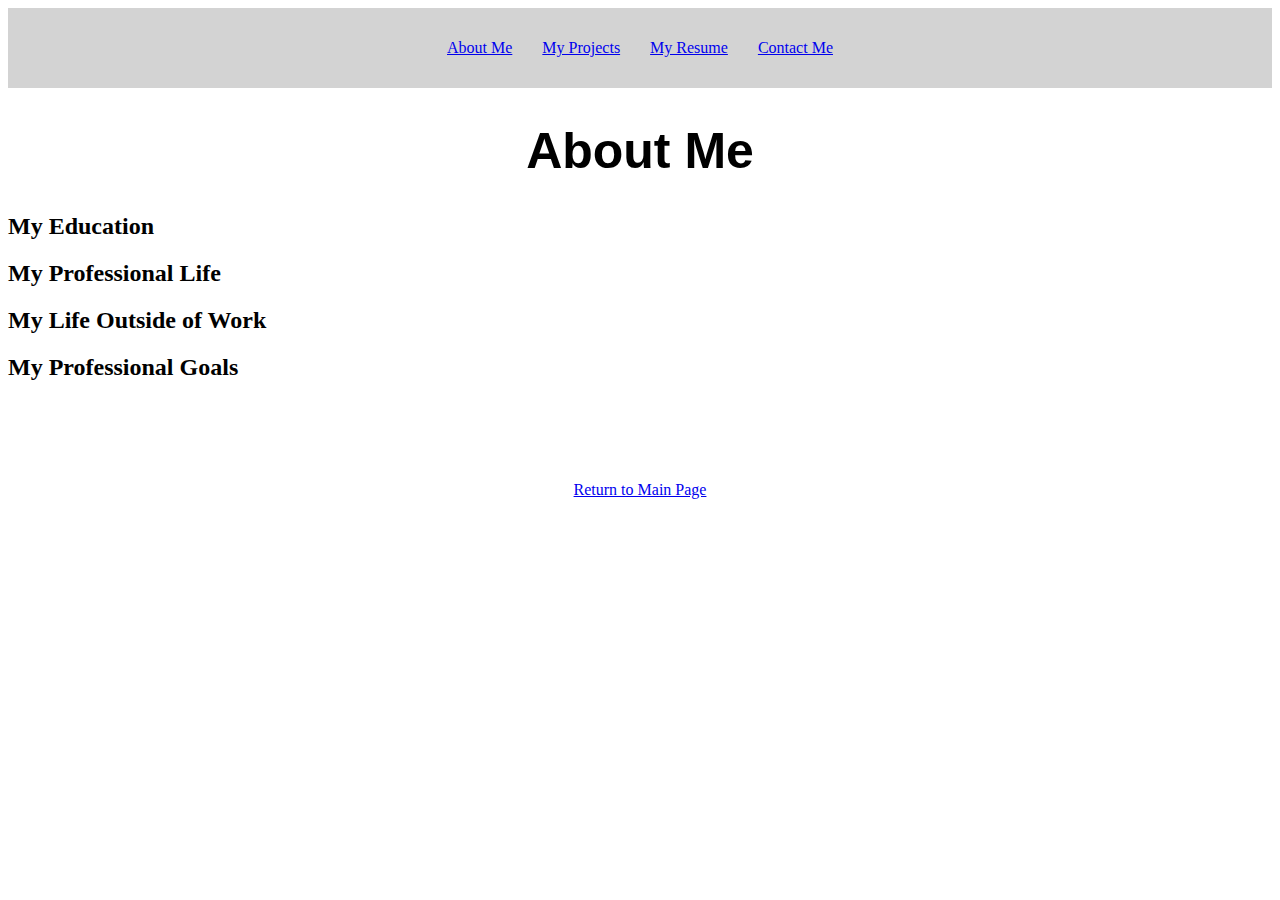
<file: about.html>
<!DOCTYPE html>
<html lang="en">
<head>
    <meta charset="UTF-8">
    <meta http-equiv="X-UA-Compatible" content="IE=edge">
    <meta name="viewport" content="width=device-width, initial-scale=1.0">
    <link rel="stylesheet" href="about.css">
    <title>About Me</title>
</head>
<header>
    <nav>
        <ul>
            <li><a href="about.html">About Me</a></li>
            <li><a href="projects.html">My Projects</a></li>
            <li><a href="resume_2021.html">My Resume</a></li>
            <li><a href="contact.html">Contact Me</a></li>
        </ul>
    </nav>
    <h1>About Me</h1>
</header>
<body>
    <h2>My Education</h2>
    <p></p>
    <h2>My Professional Life</h2>
    <p></p>
    <h2>My Life Outside of Work</h2>
    <p></p>
    <h2>My Professional Goals</h2>
    <p></p>

</body>
<footer>
    <a href="index.html">Return to Main Page</a>
</footer>
</html>
</file>
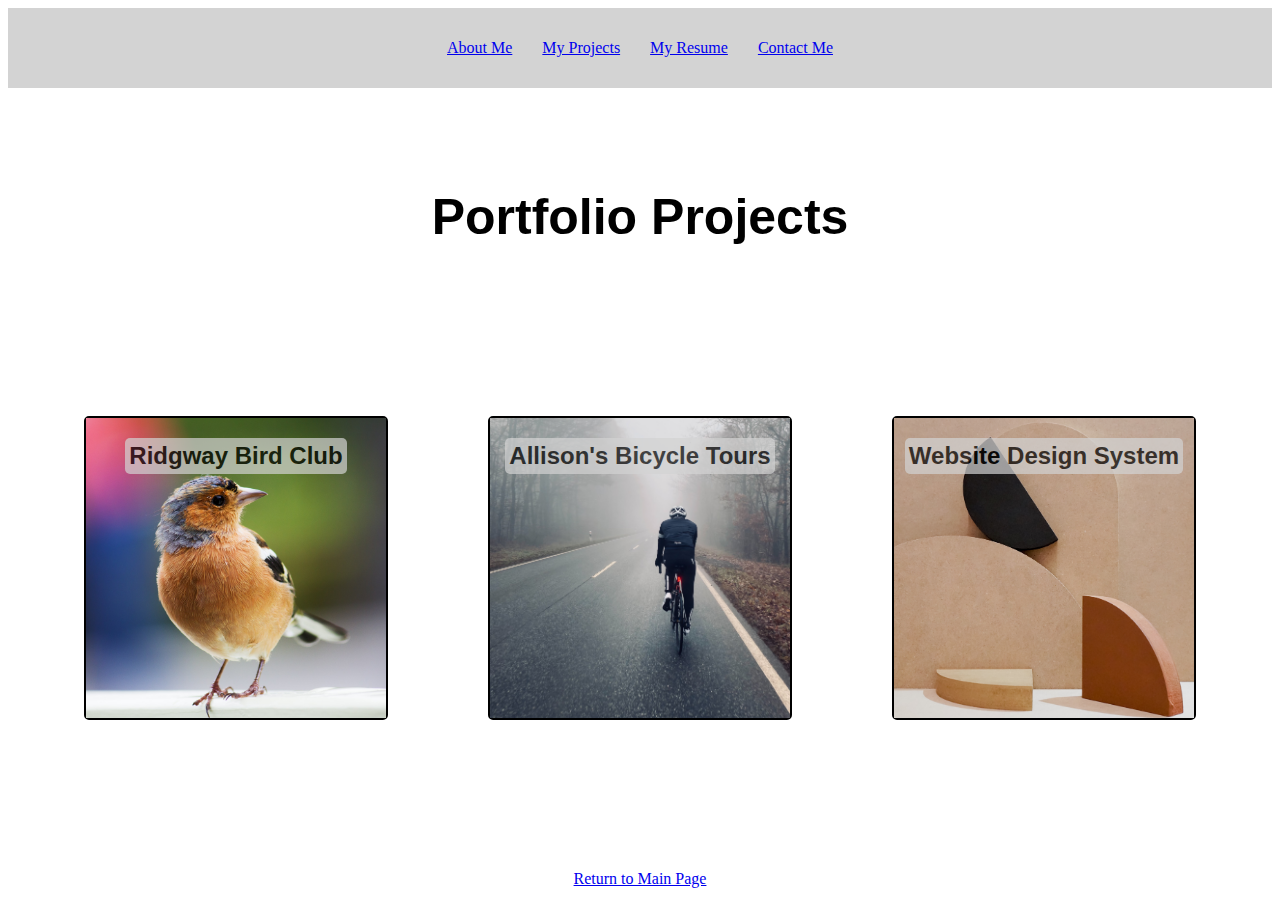
<file: projects.html>
<!DOCTYPE html>
<html lang="en">
  <head>
    <meta charset="UTF-8" />
    <meta http-equiv="X-UA-Compatible" content="IE=edge" />
    <meta name="viewport" content="width=device-width, initial-scale=1.0" />
    <link rel="stylesheet" href="projects.css" />
    <title>Allison's Porfolio Projects</title>
  </head>
  <body>
    <header>
        <nav>
            <ul>
                <li><a href="about.html">About Me</a></li>
                <li><a href="projects.html">My Projects</a></li>
                <li><a href="resume_2021.html">My Resume</a></li>
                <li><a href="contact.html">Contact Me</a></li>
            </ul>
        </nav>
      <h1>Portfolio Projects</h1>
    </header>
    <main>
      <div class="box" >
        <h2>Ridgway Bird Club</h2>
        <a href="https://abgelvin.github.io/bird-club-website/" target="_blank"
          ><img src="photos/bird.jpg" alt="photo of a bird"
        /></a>
      </div>
      <div class="box" >
        <h2>Allison's Bicycle Tours</h2>
        <a href="https://abgelvin.github.io/allisons-bicycle-tours/" target="_blank"
          ><img src="photos/biker.jpg" alt="photo of biker"
        /></a>
      </div>
      <div class="box" >
        <h2>Website Design System</h2>
        <a href="https://abgelvin.github.io/website-design-system2/" target="_blank"
          ><img src="photos/shapes.jpg" alt="image of various shapes"
        /></a>
      </div>
    </main>
    <footer>
        <a href="index.html">Return to Main Page</a>
    </footer>
  </body>
</html>
</file>
<file: about.css>
header {
  width: 100%;
}

nav {
  background-color: lightgray;
  text-align: center;
}

ul {
  display: inline-flex;
  width: 100%;
  justify-content: center;
  padding-left: 0;
}

li {
  padding: 15px;
  list-style: none;
  font-weight: 200;
}

h1 {
  text-align: center;
  font-family: Helvetica, sans-serif;
  font-size: 50px;
}

footer {
    text-align: center;
    margin-top: 100px;
  }
</file>
<file: projects.css>
main {
  display: flex;
  justify-content: center;
  margin-top: 120px;
  flex-wrap: wrap;
}

h1 {
  font-size: 50px;
  font-family: helvetica, sans-serif;
  text-align: center;
  margin-top: 100px;
}

header {
    width: 100%;
  }
  
  nav {
    background-color: lightgray;
    text-align: center;
  }
  
  ul {
    display: inline-flex;
    width: 100%;
    justify-content: center;
    padding-left: 0;
  }
  
  li {
    padding: 15px;
    list-style: none;
    font-weight: 200;
  }

.box {
  position: relative;
  width: 300px;
  height: 300px;
  border: 2px solid black;
  border-radius: 5px;
  display: flex;
  justify-content: center;
  margin: 50px;
}

img {
  width: 300px;
  height: 300px;
  object-fit: cover;
}

img:hover {
    opacity: 0.65;
}

h2 {
  font-family: helvetica, sans-serif;
  position: absolute;
  z-index: 1;
  background-color: lightgray;
  border-radius: 5px;
  padding: 4px;
  opacity: 0.7;
}

footer {
  text-align: center;
  margin-top: 100px;
}

@media only screen and (max-width: 1100px) {
  .box {
    margin: 30px;
  }
  main {
    margin-top: 80px;
  }
  footer {
    margin-top: 50px;
  }
}
</file>
